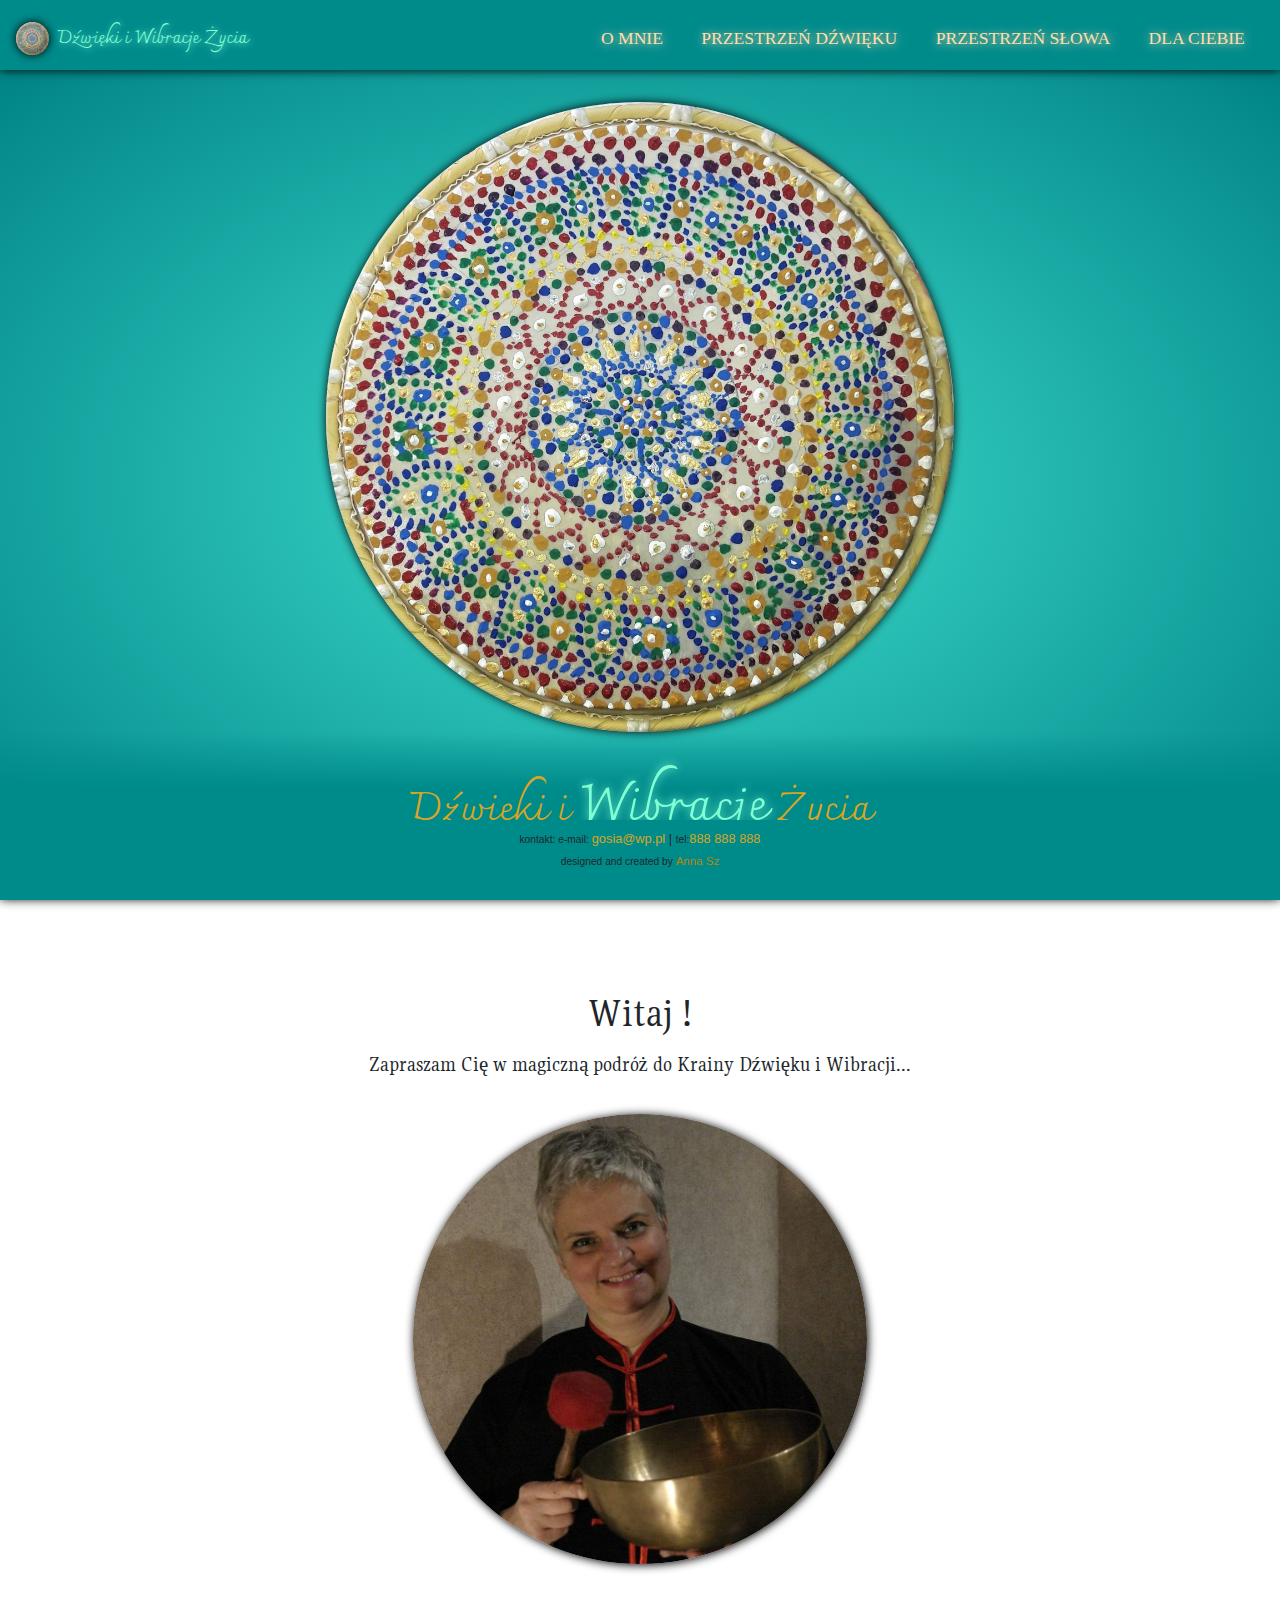
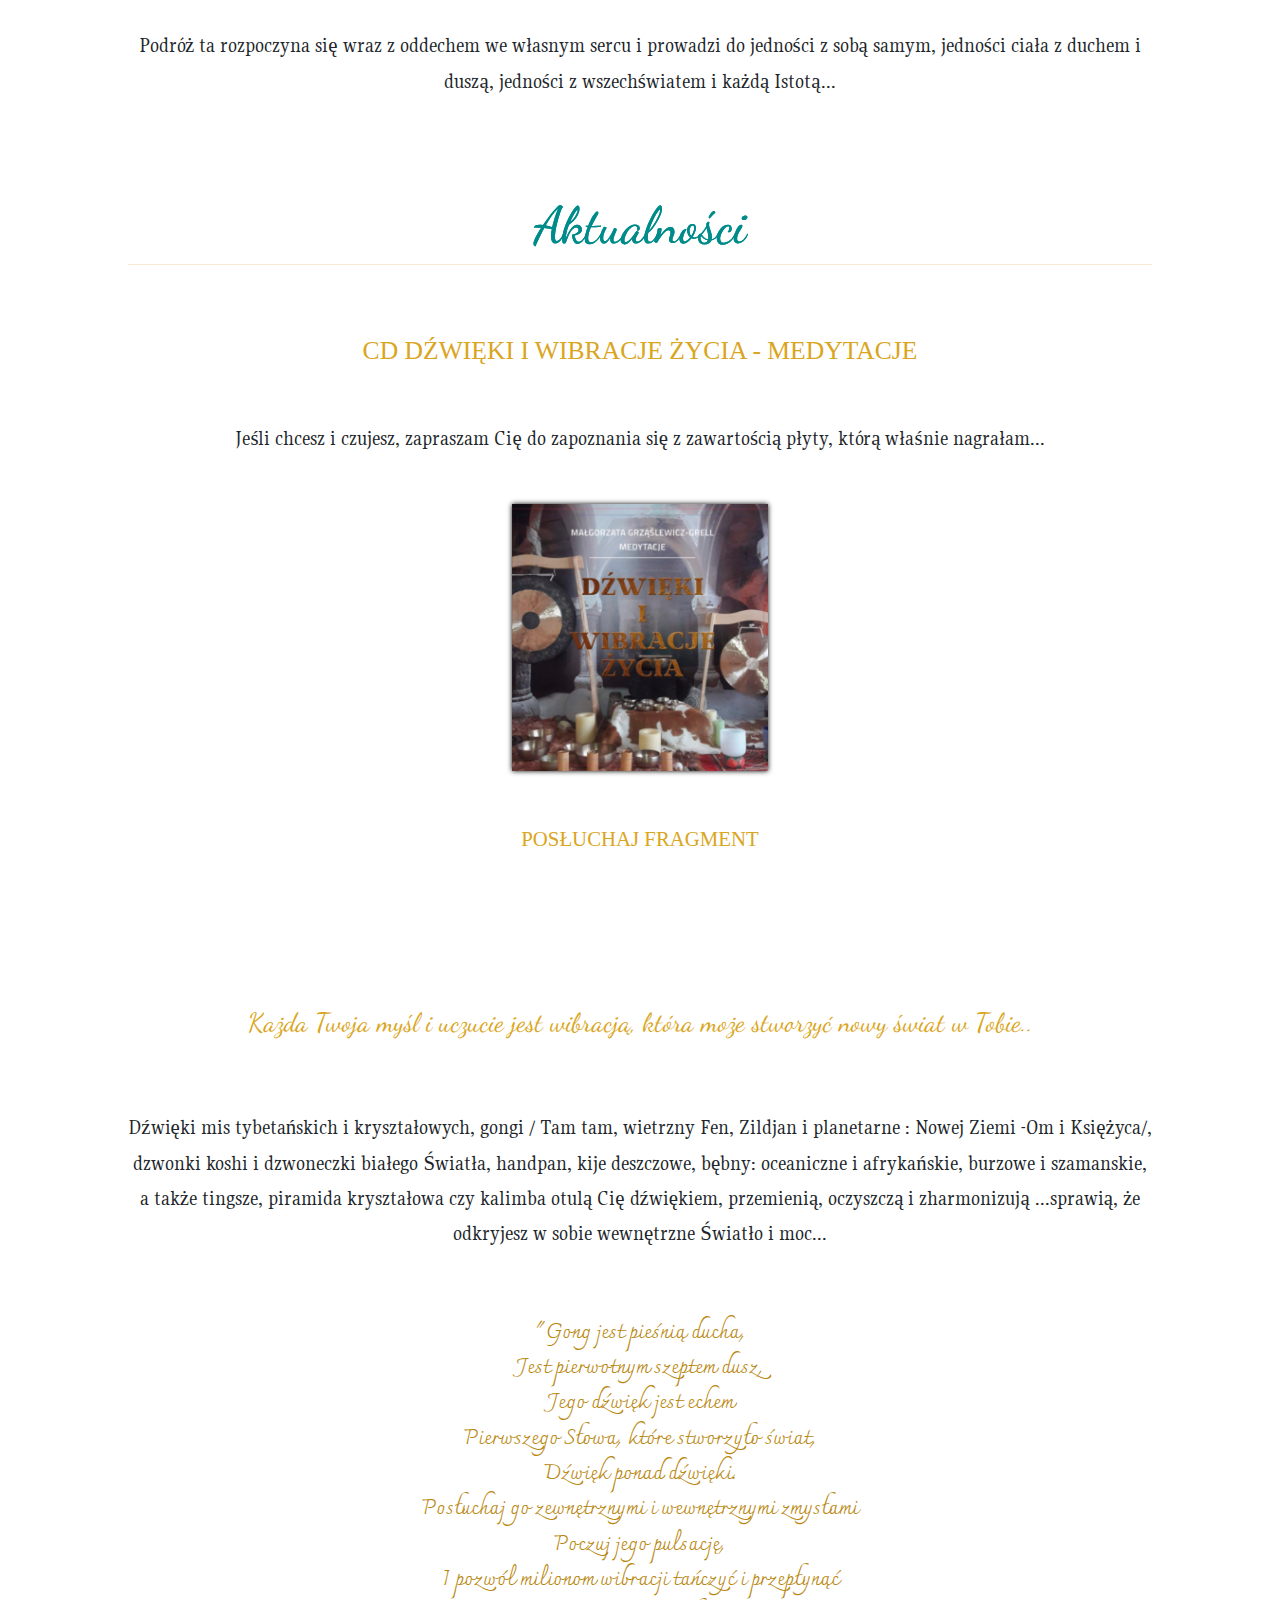
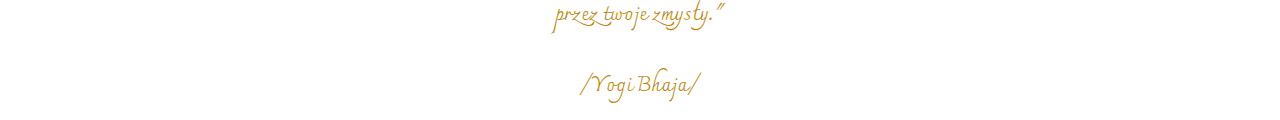
<file: index.html>
<!DOCTYPE html>
<html>
	<head>
		<meta name="viewport" content="width=device-width, initial-scale=1">
		<title>Muzyka gongów i mis tybetańskich | Dźwięki i Wibracje Życia</title>
		<meta name="Description" content="Dźwięki gongów i mis tybetańskich, dzwoneczków koshi i innych. Medytacje prowadzone, warsztaty, koncerty. Zapraszam do przestrzeni dźwięku i słowa. Małgorzata Grząślewicz-Grell">
		
		<!--Bootstrap 4 libraries-->
		<link rel="stylesheet" href="https://stackpath.bootstrapcdn.com/bootstrap/4.3.1/css/bootstrap.min.css" integrity="sha384-ggOyR0iXCbMQv3Xipma34MD+dH/1fQ784/j6cY/iJTQUOhcWr7x9JvoRxT2MZw1T" crossorigin="anonymous">	
		<script src="https://code.jquery.com/jquery-3.3.1.slim.min.js" integrity="sha384-q8i/X+965DzO0rT7abK41JStQIAqVgRVzpbzo5smXKp4YfRvH+8abtTE1Pi6jizo" crossorigin="anonymous"></script> 	
		<script src="https://maxcdn.bootstrapcdn.com/bootstrap/4.3.1/js/bootstrap.min.js"></script>	
		
		<!-- Fonts -->
		<link href="https://fonts.googleapis.com/css?family=Libre+Baskerville|Dancing+Script|Gupter|Charmonman|Meddon|Sedgwick+Ave&display=swap" rel="stylesheet">
		<!-- Icons -->
		<link rel="stylesheet" href="https://use.fontawesome.com/releases/v5.7.2/css/all.css" integrity="sha384-fnmOCqbTlWIlj8LyTjo7mOUStjsKC4pOpQbqyi7RrhN7udi9RwhKkMHpvLbHG9Sr" crossorigin="anonymous">
		
		<link rel="stylesheet" type="text/css" href="main.css">
		
	</head>
	<body>
		<nav class="navbar navbar-expand-sm navbar-light navbar-custom" id="navbar-main-page">
			<a href="index.html">
				<div class="logo" id="logo">
					<img src="assets/drum-mandala-front.jpg" class="icon-img">
					<h2 class="header-subtitle">Dźwięki i Wibracje Życia</h2>
				</div>
			</a>
			<button class="navbar-toggler" type="button" data-toggle="collapse" data-target="#collapsibleNavbar"><span class="navbar-toggler-icon"></span></button>
			<div class="collapse navbar-collapse" id="collapsibleNavbar">
				<ul class="navbar-nav navbar-nav-custom">
					<li class="nav-item">
						<a class="nav-link" href="about-me.html" id="about-me-menu-item">O Mnie</a>
					</li>
					<li class="nav-item">
						<a class="nav-link" href="sound-space.html" id="sound-space-menu-item">Przestrzeń Dźwięku</a>
					</li>
					<li class="nav-item">
						<a class="nav-link" href="word-space.html" id="word-space-menu-item">Przestrzeń Słowa</a>
					</li>
					<li class="nav-item">
						<a class="nav-link" href="for-you.html" id="word-space-menu-item">Dla Ciebie</a>
					</li>
				</ul>
			</div>
		</nav>
		<a  href="#" class="fab fa-facebook facebook-custom"></a>
		<div class="front-image">
			<img id="front-image" src="assets/drum-mandala-front.jpg">
			<header>
				<div class="title">
					<h1 id="header-title">Dźwięki i <span class="vibration">Wibracje</span> Życia</h1>
					<span id="mandala-author">autor mandali: Małgorzata Grząślewicz-Grell</span>
				</div>			
			</header>
		</div>
		
		<div class="container-custom">
			<section class="text-center" style="font-size: 2.5rem; font-family: Gupter;">
				Witaj !
				<section>
					Zapraszam Cię w magiczną podróż do Krainy Dźwięku i Wibracji...
				</section>
				<section class="about-me-img">
					<img src="assets/Gosia-o-mnie.jpg">
				</section>
			</section>
				<section>
					Podróż ta rozpoczyna się wraz z oddechem we własnym sercu i prowadzi do jedności z sobą samym, jedności ciała z duchem i duszą, jedności z wszechświatem i każdą Istotą...
				</section>
			<section id="news">
				<h3>Aktualności</h3>
				<hr style="border-color: antiquewhite">
				<section>
					<h4 id="news-title"><a href="#">CD Dźwięki i Wibracje Życia - Medytacje</a></h4>
					<!--<img src="assets/meditation-cd-cover.jpg" style="width: 300px;">-->
					<p style="margin: 2rem auto;">Jeśli chcesz i czujesz, zapraszam Cię do zapoznania się z zawartością płyty, którą właśnie nagrałam...</p>
					<img src="assets/cd-cover.jpg" id="cd-cover">
					<!--<img src="assets/meditation-cd-inside.jpg" style="width: 300px;">-->
					<!--<img src="assets/meditation-cd-cover.jpg" class="basic-picture">-->
					<button href="#" id="read-more">Posłuchaj fragment<br><i class="fas fa-play-circle"></i></button>
				</section>
			</section>
				<section style="color: goldenrod; font-size: 150%; font-family: 'Dancing Script">
					Każda Twoja myśl i uczucie jest wibracją, która może stworzyć nowy świat w Tobie..
				</section>
				<section>
				</section>
				<section>
					Dźwięki mis tybetańskich i kryształowych, gongi / Tam tam, wietrzny Fen, Zildjan i planetarne : Nowej Ziemi -Om i Księżyca/, dzwonki koshi i dzwoneczki białego Światła, handpan,  kije deszczowe, bębny: oceaniczne i afrykańskie, burzowe i szamanskie, a także tingsze, piramida kryształowa czy kalimba otulą Cię dźwiękiem, przemienią, oczyszczą i zharmonizują ...sprawią, że odkryjesz w sobie wewnętrzne Światło i moc...
				</section>
			<section class="text-center" style="font-family: 'Charmonman', cursive; color: darkgoldenrod; margin: 3rem auto;">
				"Gong jest pieśnią ducha,<br/>
				Jest pierwotnym szeptem dusz,<br/>
				Jego dźwięk jest echem<br/>
				Pierwszego Słowa, które stworzyło świat,<br/>
				Dźwięk ponad dźwięki.<br/>
				Posłuchaj go zewnętrznymi i wewnętrznymi zmysłami<br/>
				Poczuj jego pulsację,<br/>
				I pozwól milionom wibracji tańczyć i przepłynąć<br/>
				przez twoje zmysły."
				<br/><br/>
				/Yogi Bhaja/
			</section>
		</div>
		<footer>
			<p><small>kontakt: 
				e-mail: </small><a href="gosia@wp.pl">gosia@wp.pl</a> |
				<small>tel:</small><a href="#">888 888 888</a><br/>
				<small>designed and created by </small><a href="#" class="sublink">Anna Sz</a></p>
		</footer>
		<!--<script src="scripts/fill-a-page.js"></script>-->
	</body>
</html>
</file>
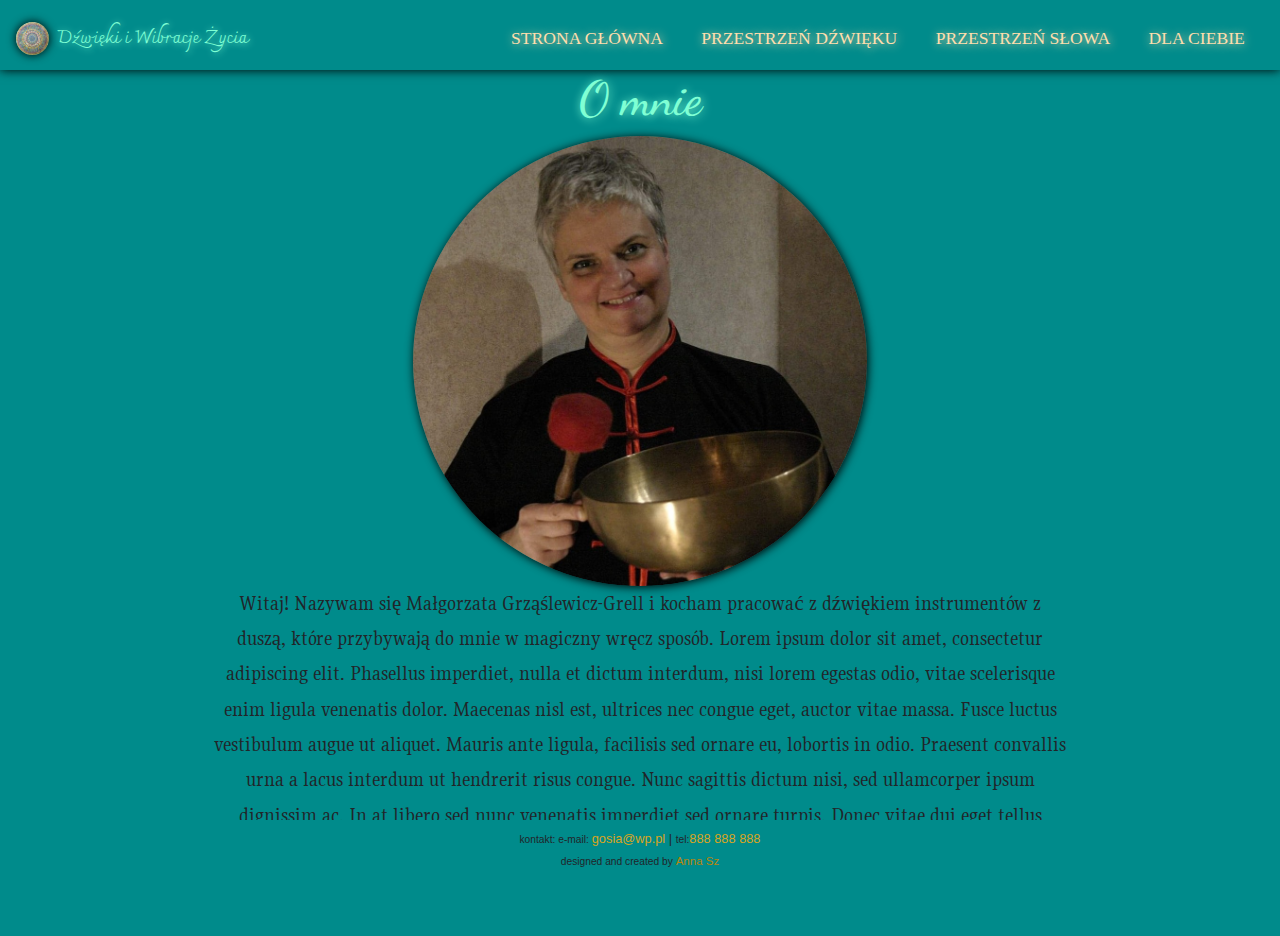
<file: about-me.html>
<!DOCTYPE html>
<html>
	<head>
		<meta name="viewport" content="width=device-width, initial-scale=1">
		<title>Dźwięki i Wibracje Życia</title>
		
		<!--Bootstrap 4 libraries-->
		<link rel="stylesheet" href="https://stackpath.bootstrapcdn.com/bootstrap/4.3.1/css/bootstrap.min.css" integrity="sha384-ggOyR0iXCbMQv3Xipma34MD+dH/1fQ784/j6cY/iJTQUOhcWr7x9JvoRxT2MZw1T" crossorigin="anonymous">		
		<script src="https://code.jquery.com/jquery-3.3.1.slim.min.js" integrity="sha384-q8i/X+965DzO0rT7abK41JStQIAqVgRVzpbzo5smXKp4YfRvH+8abtTE1Pi6jizo" crossorigin="anonymous"></script> 	
		<script src="https://maxcdn.bootstrapcdn.com/bootstrap/4.3.1/js/bootstrap.min.js"></script>	
		
		<!-- Fonts -->
		<link href="https://fonts.googleapis.com/css?family=Dancing+Script|Gupter|Charmonman|Meddon|Sedgwick+Ave&display=swap" rel="stylesheet">
		<!-- Icons -->
		<link rel="stylesheet" href="https://use.fontawesome.com/releases/v5.7.2/css/all.css" integrity="sha384-fnmOCqbTlWIlj8LyTjo7mOUStjsKC4pOpQbqyi7RrhN7udi9RwhKkMHpvLbHG9Sr" crossorigin="anonymous">
		
		<link rel="stylesheet" type="text/css" href="main.css">
		
	</head>
	<body class="darkcyan">
		<nav class="navbar navbar-expand-sm navbar-light navbar-custom">
			<a href="/index.html">
				<div class="logo">
					<img src="assets/drum-mandala-front.jpg" class="icon-img">
					<h2 class="header-subtitle">Dźwięki i Wibracje Życia</h2>
				</div>
			</a>
			<button class="navbar-toggler" type="button" data-toggle="collapse" data-target="#collapsibleNavbar"><span class="navbar-toggler-icon"></span></button>
			<div class="collapse navbar-collapse" id="collapsibleNavbar">
				<ul class="navbar-nav">
					<li class="nav-item">
						<a class="nav-link" href="index.html">Strona Główna</a>
					</li>
					<li class="nav-item">
						<a class="nav-link" href="sound-space.html" id="sound-space-menu-item">Przestrzeń Dźwięku</a>
					</li>
					<li class="nav-item">
						<a class="nav-link" href="word-space.html" id="word-space-menu-item">Przestrzeń Słowa</a>
					</li>
					<li class="nav-item">
						<a class="nav-link" href="for-you.html" id="about-me-menu-item">Dla Ciebie</a>
					</li>
				</ul>
			</div>
		</nav>
		<a  href="#" class="fab fa-facebook facebook-custom"></a>
		<div class="container">
			<div class="row">
				<div class="col-sm">
					<h3>O mnie</h3>
				</div>
			</div>
			<div class="row">
				<div class="about-me-img col-sm">
					<img src="assets/Gosia-o-mnie.jpg">
				</div>
				<!--<div id="quote">
					"Zapraszam do krainy dźwięku i wibracji, w podróż do swojego serca..."
				</div>-->
				<!--<div class="col-sm" id="quote">
					<section>"Zapraszam do krainy dźwięku i wibracji, w podróż do swojego serca..."</section>
					<section></section>
				</div>-->
			</div>
			<div class="row">
				<div class="col-sm">
					<section>
						Witaj! Nazywam się Małgorzata Grząślewicz-Grell i kocham pracować z dźwiękiem instrumentów z duszą, które przybywają do mnie w magiczny wręcz sposób.
						Lorem ipsum dolor sit amet, consectetur adipiscing elit. Phasellus imperdiet, nulla et dictum interdum, nisi lorem egestas odio, vitae scelerisque enim ligula venenatis dolor. Maecenas nisl est, ultrices nec congue eget, auctor vitae massa. Fusce luctus vestibulum augue ut aliquet. Mauris ante ligula, facilisis sed ornare eu, lobortis in odio. Praesent convallis urna a lacus interdum ut hendrerit risus congue. Nunc sagittis dictum nisi, sed ullamcorper ipsum dignissim ac. In at libero sed nunc venenatis imperdiet sed ornare turpis. Donec vitae dui eget tellus gravida venenatis. Integer fringilla congue eros non fermentum. Sed dapibus pulvinar nibh tempor porta. Cras ac leo purus. Mauris quis diam velit.
					</section>
				</div>
			</div>
		</div>
		<footer>
			<p><small>kontakt: 
				e-mail: </small><a href="gosia@wp.pl">gosia@wp.pl</a> |
				<small>tel:</small><a href="#">888 888 888</a><br/>
				<small>designed and created by </small><a href="#" class="sublink">Anna Sz</a></p>
		</footer>
	</body>
</html>
</file>
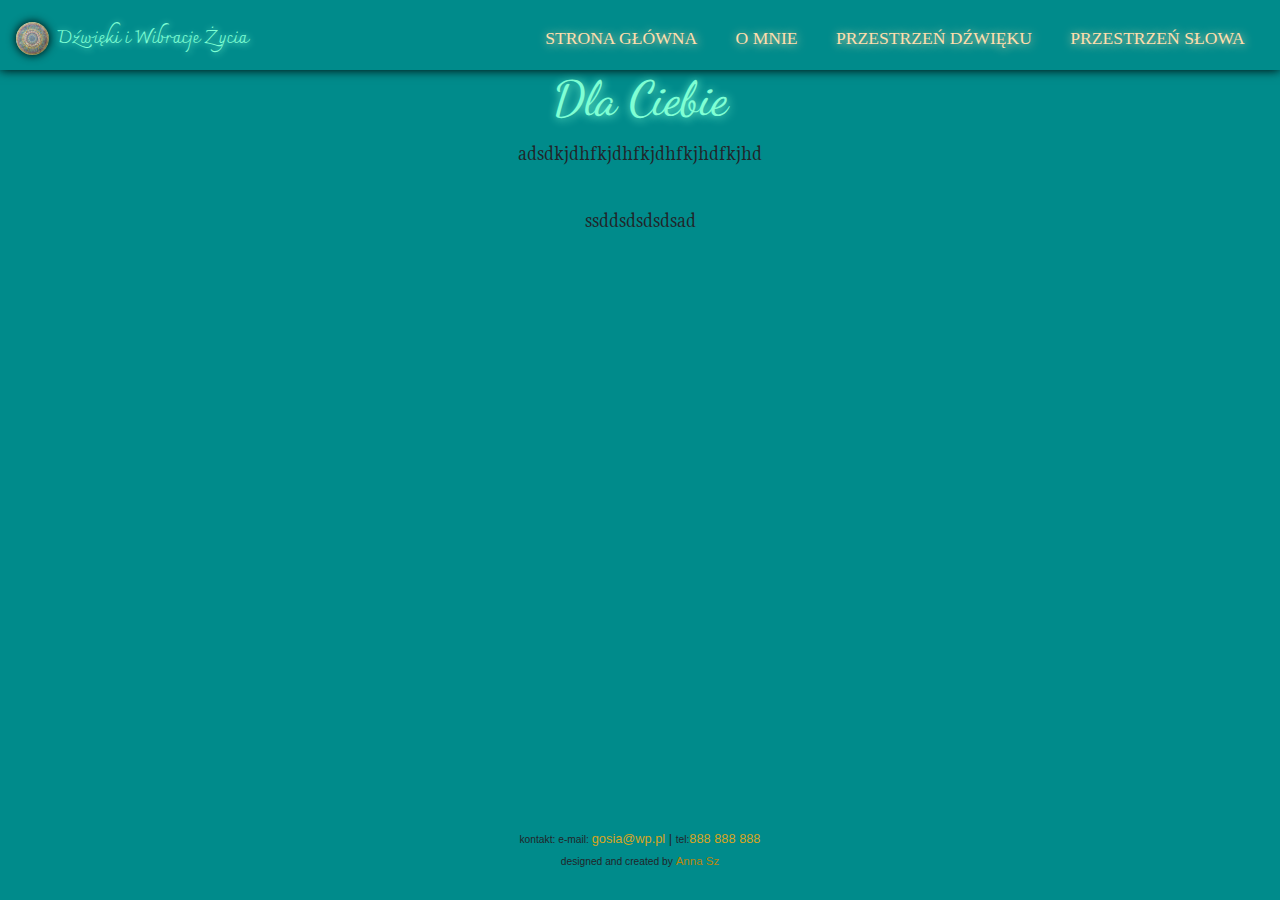
<file: for-you.html>
<!DOCTYPE html>
<html>
	<head>
		<meta name="viewport" content="width=device-width, initial-scale=1">
		<title>Dźwięki i Wibracje Życia</title>
		
		<!--Bootstrap 4 libraries-->
		<link rel="stylesheet" href="https://stackpath.bootstrapcdn.com/bootstrap/4.3.1/css/bootstrap.min.css" integrity="sha384-ggOyR0iXCbMQv3Xipma34MD+dH/1fQ784/j6cY/iJTQUOhcWr7x9JvoRxT2MZw1T" crossorigin="anonymous">		
		<script src="https://code.jquery.com/jquery-3.3.1.slim.min.js" integrity="sha384-q8i/X+965DzO0rT7abK41JStQIAqVgRVzpbzo5smXKp4YfRvH+8abtTE1Pi6jizo" crossorigin="anonymous"></script> 	
		<script src="https://maxcdn.bootstrapcdn.com/bootstrap/4.3.1/js/bootstrap.min.js"></script>	
		
		<!-- Fonts -->
		<link href="https://fonts.googleapis.com/css?family=Dancing+Script|Gupter|Charmonman|Meddon|Sedgwick+Ave&display=swap" rel="stylesheet">
		<!-- Icons -->
		<link rel="stylesheet" href="https://use.fontawesome.com/releases/v5.7.2/css/all.css" integrity="sha384-fnmOCqbTlWIlj8LyTjo7mOUStjsKC4pOpQbqyi7RrhN7udi9RwhKkMHpvLbHG9Sr" crossorigin="anonymous">
		
		<link rel="stylesheet" type="text/css" href="main.css">
		
	</head>
	<body class="darkcyan">
		<nav class="navbar navbar-expand-sm navbar-light navbar-custom">
			<a href="/index.html">
				<div class="logo">
					<img src="assets/drum-mandala-front.jpg" class="icon-img">
					<h2 class="header-subtitle">Dźwięki i Wibracje Życia</h2>
				</div>
			</a>
			<button class="navbar-toggler" type="button" data-toggle="collapse" data-target="#collapsibleNavbar"><span class="navbar-toggler-icon"></span></button>
			<div class="collapse navbar-collapse" id="collapsibleNavbar">
				<ul class="navbar-nav">
					<li class="nav-item">
						<a class="nav-link" href="index.html">Strona Główna</a>
					</li>
					<li class="nav-item">
						<a class="nav-link" href="about-me.html" id="about-me-menu-item">O Mnie</a>
					</li>
					<li class="nav-item">
						<a class="nav-link" href="sound-space.html" id="sound-space-menu-item">Przestrzeń Dźwięku</a>
					</li>
					<li class="nav-item">
						<a class="nav-link" href="word-space.html" id="word-space-menu-item">Przestrzeń Słowa</a>
					</li>
					
				</ul>
			</div>
		</nav>
		<div class="container" >
			<h3>Dla Ciebie</h3>
			<!-- 
				tutaj trzeba przemyśleć kwestię podziału na sekcje (co ma się zawierać w przestrzeni dźwięku jest w rozmowie z Gosią)

				JAk rozmieścić sekcje, jak podzielić na kolory, być może ustalić na całą szerokość okna? Do zrobienia.
			-->
			<section>
				adsdkjdhfkjdhfkjdhfkjhdfkjhd
			</section>
			<section>
				ssddsdsdsdsad
			</section>
		</div>
		<footer>
			<p><small>kontakt: 
				e-mail: </small><a href="gosia@wp.pl">gosia@wp.pl</a> |
				<small>tel:</small><a href="#">888 888 888</a><br/>
				<small>designed and created by </small><a href="#" class="sublink">Anna Sz</a></p>
		</footer>
	</body>
</html>
</file>
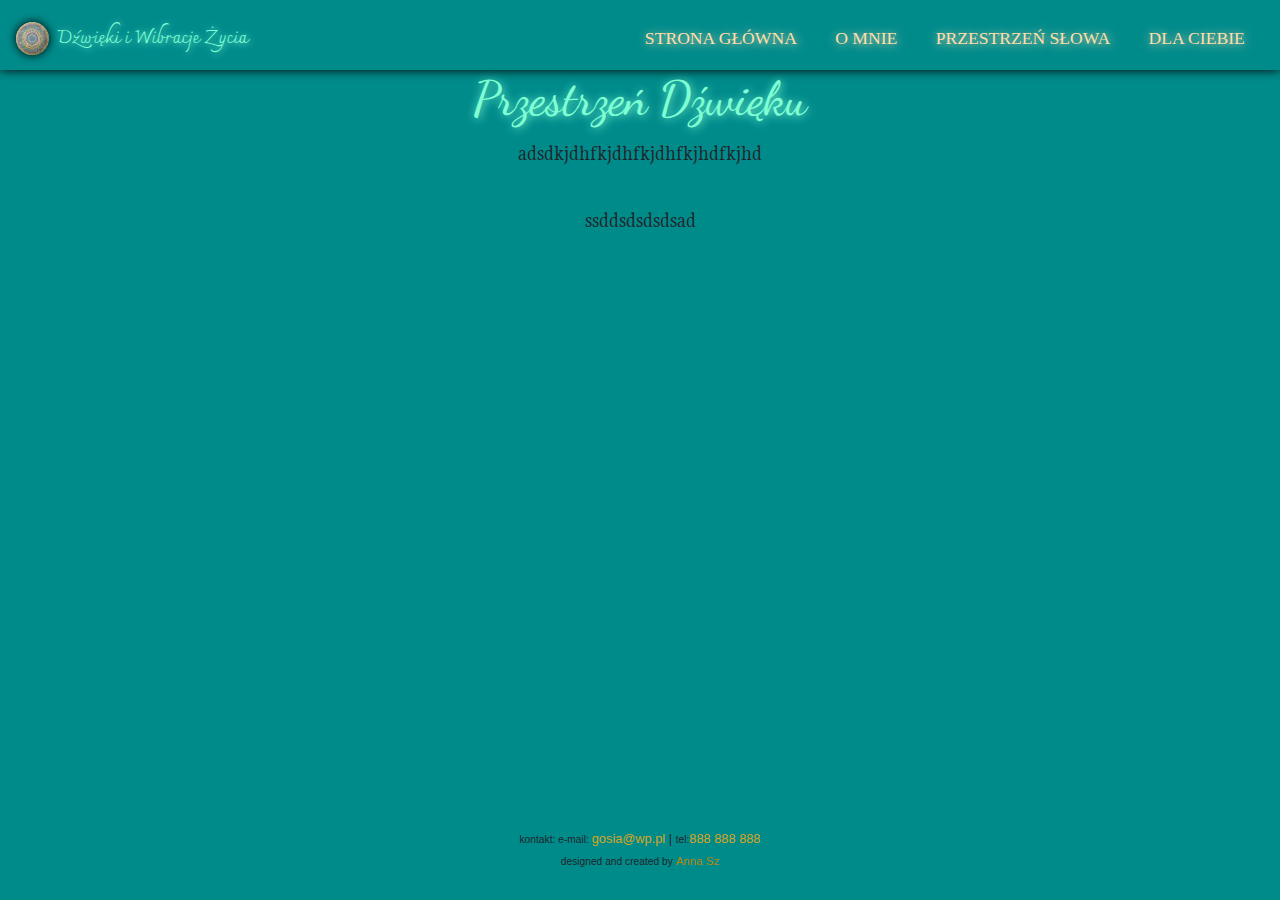
<file: sound-space.html>
<!DOCTYPE html>
<html>
	<head>
		<meta name="viewport" content="width=device-width, initial-scale=1">
		<title>Dźwięki i Wibracje Życia</title>
		
		<!--Bootstrap 4 libraries-->
		<link rel="stylesheet" href="https://stackpath.bootstrapcdn.com/bootstrap/4.3.1/css/bootstrap.min.css" integrity="sha384-ggOyR0iXCbMQv3Xipma34MD+dH/1fQ784/j6cY/iJTQUOhcWr7x9JvoRxT2MZw1T" crossorigin="anonymous">		
		<script src="https://code.jquery.com/jquery-3.3.1.slim.min.js" integrity="sha384-q8i/X+965DzO0rT7abK41JStQIAqVgRVzpbzo5smXKp4YfRvH+8abtTE1Pi6jizo" crossorigin="anonymous"></script> 	
		<script src="https://maxcdn.bootstrapcdn.com/bootstrap/4.3.1/js/bootstrap.min.js"></script>	
		
		<!-- Fonts -->
		<link href="https://fonts.googleapis.com/css?family=Dancing+Script|Gupter|Charmonman|Meddon|Sedgwick+Ave&display=swap" rel="stylesheet">
		<!-- Icons -->
		<link rel="stylesheet" href="https://use.fontawesome.com/releases/v5.7.2/css/all.css" integrity="sha384-fnmOCqbTlWIlj8LyTjo7mOUStjsKC4pOpQbqyi7RrhN7udi9RwhKkMHpvLbHG9Sr" crossorigin="anonymous">
		
		<link rel="stylesheet" type="text/css" href="main.css">
		
	</head>
	<body class="darkcyan">
		<nav class="navbar navbar-expand-sm navbar-light navbar-custom">
			<a href="/index.html">
				<div class="logo">
					<img src="assets/drum-mandala-front.jpg" class="icon-img">
					<h2 class="header-subtitle">Dźwięki i Wibracje Życia</h2>
				</div>
			</a>
			<button class="navbar-toggler" type="button" data-toggle="collapse" data-target="#collapsibleNavbar"><span class="navbar-toggler-icon"></span></button>
			<div class="collapse navbar-collapse" id="collapsibleNavbar">
				<ul class="navbar-nav">
					<li class="nav-item">
						<a class="nav-link" href="index.html">Strona Główna</a>
					</li>
					<li class="nav-item">
						<a class="nav-link" href="about-me.html" id="about-me-menu-item">O Mnie</a>
					</li>
					<li class="nav-item">
						<a class="nav-link" href="word-space.html" id="word-space-menu-item">Przestrzeń Słowa</a>
					</li>
					<li class="nav-item">
						<a class="nav-link" href="for-you.html" id="sound-space-menu-item">Dla Ciebie</a>
					</li>
				</ul>
			</div>
		</nav>
		<div class="container" >
			<h3> Przestrzeń Dźwięku</h3>
			<!-- 
				tutaj trzeba przemyśleć kwestię podziału na sekcje (co ma się zawierać w przestrzeni dźwięku jest w rozmowie z Gosią)

				JAk rozmieścić sekcje, jak podzielić na kolory, być może ustalić na całą szerokość okna? Do zrobienia.
			-->
			<section>
				adsdkjdhfkjdhfkjdhfkjhdfkjhd
			</section>
			<section>
				ssddsdsdsdsad
			</section>
		</div>
		<footer>
			<p><small>kontakt: 
				e-mail: </small><a href="gosia@wp.pl">gosia@wp.pl</a> |
				<small>tel:</small><a href="#">888 888 888</a><br/>
				<small>designed and created by </small><a href="#" class="sublink">Anna Sz</a></p>
		</footer>
	</body>
</html>
</file>
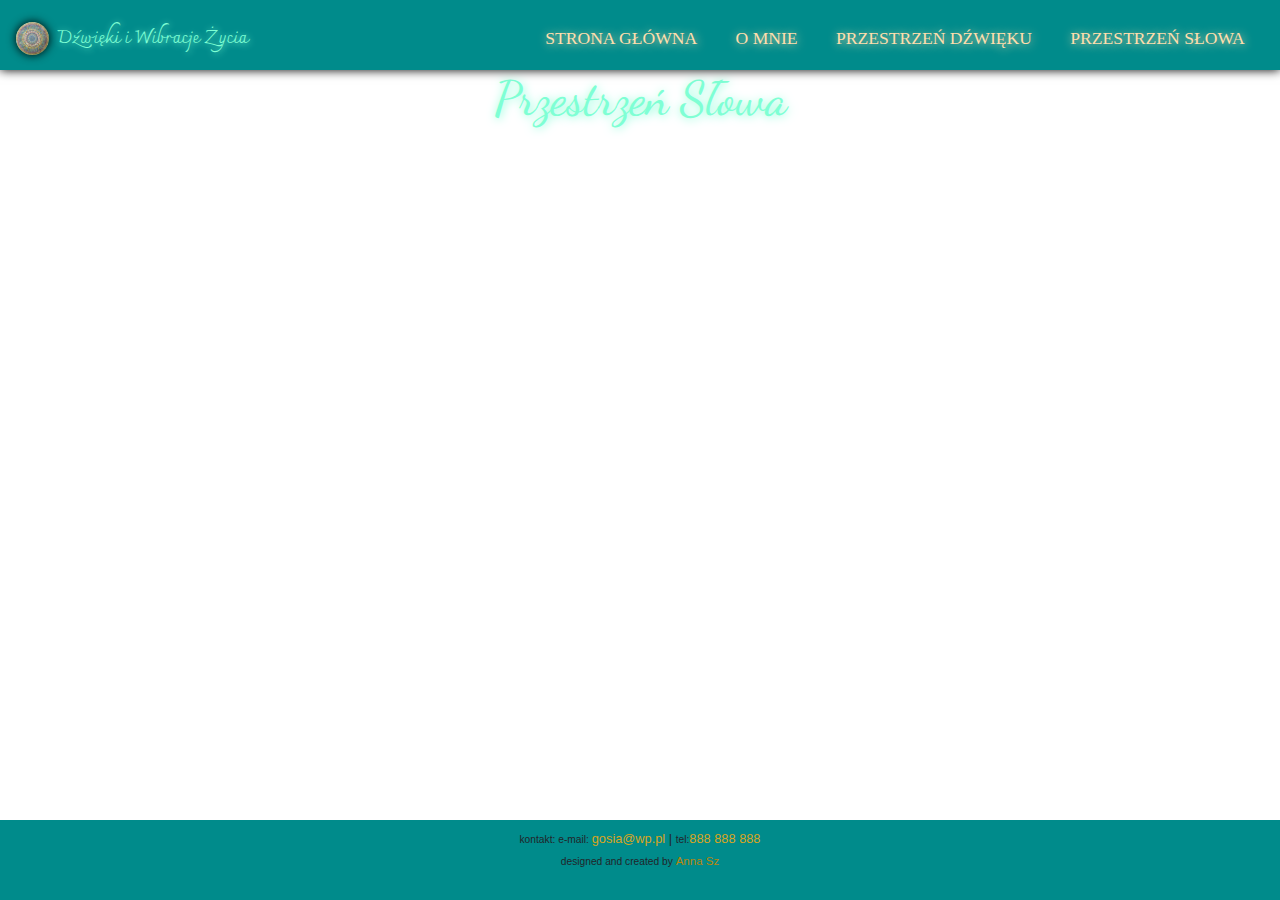
<file: word-space.html>
<!DOCTYPE html>
<html>
	<head>
		<meta name="viewport" content="width=device-width, initial-scale=1">
		<title>Dźwięki i Wibracje Życia</title>
		
		<!--Bootstrap 4 libraries-->
		<link rel="stylesheet" href="https://stackpath.bootstrapcdn.com/bootstrap/4.3.1/css/bootstrap.min.css" integrity="sha384-ggOyR0iXCbMQv3Xipma34MD+dH/1fQ784/j6cY/iJTQUOhcWr7x9JvoRxT2MZw1T" crossorigin="anonymous">		
		<script src="https://code.jquery.com/jquery-3.3.1.slim.min.js" integrity="sha384-q8i/X+965DzO0rT7abK41JStQIAqVgRVzpbzo5smXKp4YfRvH+8abtTE1Pi6jizo" crossorigin="anonymous"></script> 	
		<script src="https://maxcdn.bootstrapcdn.com/bootstrap/4.3.1/js/bootstrap.min.js"></script>	
		
		<!-- Fonts -->
		<link href="https://fonts.googleapis.com/css?family=Dancing+Script|Gupter|Charmonman|Meddon|Sedgwick+Ave&display=swap" rel="stylesheet">
		<!-- Icons -->
		<link rel="stylesheet" href="https://use.fontawesome.com/releases/v5.7.2/css/all.css" integrity="sha384-fnmOCqbTlWIlj8LyTjo7mOUStjsKC4pOpQbqyi7RrhN7udi9RwhKkMHpvLbHG9Sr" crossorigin="anonymous">
		
		<link rel="stylesheet" type="text/css" href="main.css">
		
	</head>
	<body>
		<nav class="navbar navbar-expand-sm navbar-light navbar-custom">
			<a href="/index.html">
				<div class="logo">
					<img src="assets/drum-mandala-front.jpg" class="icon-img">
					<h2 class="header-subtitle">Dźwięki i Wibracje Życia</h2>
				</div>
			</a>
			<button class="navbar-toggler" type="button" data-toggle="collapse" data-target="#collapsibleNavbar"><span class="navbar-toggler-icon"></span></button>
			<div class="collapse navbar-collapse" id="collapsibleNavbar">
				<ul class="navbar-nav">
					<li class="nav-item">
						<a class="nav-link" href="index.html">Strona Główna</a>
					</li>
					<li class="nav-item">
						<a class="nav-link" href="about-me.html" id="about-me-menu-item">O Mnie</a>
					</li>
					<li class="nav-item">
						<a class="nav-link" href="sound-space.html" id="sound-space-menu-item">Przestrzeń Dźwięku</a>
					</li>
					<li class="nav-item">
						<a class="nav-link" href="word-space.html" id="word-space-menu-item">Przestrzeń Słowa</a>
					</li>							
				</ul>
			</div>
		</nav>
		<div class="container">
			<h3> Przestrzeń Słowa</h3>
		</div>
		<footer>
			<p><small>kontakt: 
				e-mail: </small><a href="gosia@wp.pl">gosia@wp.pl</a> |
				<small>tel:</small><a href="#">888 888 888</a><br/>
				<small>designed and created by </small><a href="#" class="sublink">Anna Sz</a></p>
		</footer>
	</body>
</html>
</file>
<file: main.css>
* {
  -webkit-box-sizing: border-box;
     -moz-box-sizing: border-box;
          box-sizing: border-box;
}
* {
	margin: 0px;
	padding: 0px;
	line-height: 1.7;
}

a:hover {
	text-decoration: none;
}

body {
	height: 100vh;
	font-size: 1.1rem;
}

header {
	display: table;
	min-height: 150px;
	width: 100%;
	background-image: linear-gradient(transparent, darkcyan, darkcyan, darkcyan);
	text-align: left;
	font-size: 2rem;
	text-align: center;
}

header .title {
	display: table-cell;
	vertical-align: middle;
	padding: 2rem;
	padding-bottom: 2.5rem;
}

header .title h1 {
	font-size: 2.5rem;
	font-family: 'Charmonman', cursive;
	color: goldenrod;
	/*text-shadow: 1px 1px 10px black;*/
}

header .title h1 .vibration {
	color: aquamarine;
	font-size: 3.2rem;
	text-shadow: 0px 0px 10px;
}

header .title h1.subpage-title {
	/*font-family: 'Gupter', cursive;*/
}

h3{
	margin: 0 auto;
	text-align: center;
	padding-bottom: 0.5rem;
	font-family: 'Dancing Script', cursive;
	font-size: 3rem;
	color: aquamarine;
	text-shadow: 1px 1px 10px;
}

.front-image {
	text-align: center;
	min-height: 62vh;
	/*margin-bottom: -7rem; 2rem*/
	padding-top: 2rem;
	margin-bottom: 5rem;
	background-image: radial-gradient(turquoise, #008486);
	box-shadow: 0px 0px 10px black;
}

.front-image img {
	max-height: 50vh;
	max-width: 80vw;
	border-radius: 50%;
	box-shadow: 0px 0px 10px black;	
}

#front-image {
	animation-name: rotate360;
	animation-duration: 10s;
}

@keyframes rotate360 {
	from {transform: rotate(0deg);}
	to {transform: rotate(360deg);}
}

section {
	font-size: 1.3rem;
	padding-bottom: 1rem;
	text-align: center;
}
section.text-center {
	text-align: center;
}

footer{
	position: fixed;
	bottom: 0;
	left: 0;
	height: 80px;
	width: 100%;
	background-color: darkcyan;
	text-align: center;
	line-height: 0;
	padding: 0.5rem;
	font-size: 0.8rem;	
}

footer a {
	color: goldenrod;
}

footer a.sublink {
	color: darkgoldenrod;
	font-size: 90%;
}


/* ====== NAVIGATION STYLES ====== */
.navbar-custom {
	padding-top: 1rem;
	background-color: darkcyan;
	/*background-image: linear-gradient(goldenrod, darkcyan);*/
	box-shadow: 0px 0px 10px black;
}

#navbar-main-page {
	/*background-image: linear-gradient(goldenrod, darkcyan);*/
}

.navbar-custom .navbar-nav {
	display: flex;
	margin-left: auto;
}

.navbar-custom .navbar-nav .nav-item {
	line-height: 2.0;
	margin:  0  auto;
	padding: 0 0.7rem;
	font-family: 'Crimson Text', serif;
	text-transform: uppercase;
	font-size: 1.1rem;
	text-shadow: 1px 1px 10px;
}

.navbar-custom .navbar-nav .nav-link {
	color: navajowhite;
}

.navbar-custom .navbar-nav .nav-link:hover{
	color: turquoise;
}

.custom-toggler {
	display: flex;
	margin: 0 auto;
	font-size: 1.7rem;
}

.darkcyan {
	/*background-image: radial-gradient(aquamarine 5%, darkcyan 95%);*/
	background-color: darkcyan;
	/*background-image: linear-gradient(midnightblue, darkcyan);*/
}

.about-me-img {
	text-align: center;
}

.about-me-img img {
	/*margin: 2rem auto;*/
	margin-top: 0rem;
	max-height: 50vh;
	max-width: 60vw;
	box-shadow: 1px 1px 10px black;
	border-radius: 50%;
}
a h2.header-subtitle {
	/*position: absolute;*/
	display: table-cell;
	vertical-align: middle;
	font-family: 'Charmonman', cursive;
	font-size: 1.15rem;
	/*right: 7vw;
	padding-top: 0.75rem;
	padding-right: 1rem;*/
	/*transform: rotate(-15deg);*/
	/*border-bottom: 2px solid;*/
	border-bottom-color: lightcyan;
	color: aquamarine;
	text-shadow: 1px 1px 7px aquamarine;
}

a .icon-img {
	display: table-cell;
	vertical-align: middle;
	width: 33px;
	border-radius: 50%;
	border: px solid white;
	margin-right: 0.5rem;
	box-shadow: 0px 0px 10px black;
}

.logo-wrapper {
	display: table;
}

.logo {
	display: table;
	margin-right: 1rem;
}

#mandala-author {
	position: absolute;
	font-size: 0.7rem;
}

#quote {
	margin-bottom: 2rem;
	font-size: 2.3rem;
	line-height: 1.3;
	letter-spacing: 3px;
	text-align: center;
	color: turquoise;
	font-family: 'Dancing Script';
	text-shadow: 1px 1px 15px;
	opacity: 90%;
}

a.facebook-custom {
	position: fixed;
	right: 0;
	top: 55vh;
	color: paleturquoise;
	font-size: 2.5rem;
	z-index: 2;
}
a.facebook-custom:hover {
	color: darkcyan;
	text-shadow: 1px 1px 7px aquamarine;
}

img.basic-picture {
	width: 250px;
	box-shadow: 2px 2px 5px 1px black;
	border: 1px solid darkgoldenrod;
	margin: 1rem auto;
}

#news h3 {
	/*font-size: 3rem;
    color: darkcyan;
    font-family: 'Dancing Script', cursive;
    margin: 1.5rem 0rem auto;
    text-shadow: 0px 0px 0px;*/
	color: darkcyan;
	font-size: 3.2rem;
	text-shadow: 0px 0px 0px;
}

hr {
	margin: 0 auto;
	max-width: 80vw;
	margin-bottom: 3rem;
}

h4 {
	padding: 1rem;
	font-weight: normal;
}

section {
	padding-right: 10vw;
	padding-left: 10vw;
	margin-bottom: 1rem;
	font-family: Gupter;
	/*font-family: 'Libre Baskerville', serif;*/
	font-size: 1.rem;
}

#news {
	/*background-color: hsla(60, 80%, 90%, 0.5);*/
	/*background-color: hsla(60, 80%, 90%, 0.5);*/
	padding: 1rem;
	margin-bottom: 4rem;
	margin-top: 4rem;
	/*background-color:aquamarine*/
	/*background-color: goldenrod;
	background-image: radial-gradient(goldenrod, darkcyan);
	color: antiquewhite;
    background-image: radial-gradient(#00b8ff80, #00518b);
	background-color: rgba(10, 181, 185, 0.82);*/
}

#read-more {
	display: block;
	margin: 1rem auto;
	min-height: 70px;
	border: none;
	/*border-radius: 50%;
	border: 5px solid;*/
	background-color: transparent;
	font-family: 'Crimson Text', serif;
	text-transform: uppercase;
	padding: 0.5rem;
	color: goldenrod;
	/*text-shadow: 0px 0px 3px;
	box-shadow: 0px 0px 10px;*/
}

#read-more:hover {
	color: paleturquoise;
	font-size: 1.5rem;
	text-shadow: 0px 0px 3px;
}

div.container-custom {
	/*position: relative;
	padding-left: 0;
	padding-right: 0;
	margin: 0rem auto;*/
	margin-bottom: 100px;
}

#cd-cover {
	max-width: 70vw;
	max-height: 60vh;
	margin: 1rem auto;
	box-shadow: 0px 0px 5px black;
}

#news-title a {
	/*font-weight: bold;*/
	font-family: 'Crimson Text', serif;
	color: ;
	font-size: 1.6rem;
    text-transform: uppercase;
	color: goldenrod;
}

#news-title a:hover {
	color: paleturquoise;
	text-shadow: 1px 1px 7px;
}

/*===========================*/
/* ===== MEDIA QUERIES ===== */
/*===========================*/

@media (min-width: 576px) and (max-width: 650px){
	.navbar-custom .navbar-nav .nav-item {
		padding: 0 0.25rem;
		font-size: 1rem;
	}	
}

@media (min-width: 768px) {
	#cd-cover {
		max-width: 20vw;
	}
	.front-image img {
		max-height: 67vh;
	}
}
	
@media (min-width: 1024px) {
	.front-image img {
		max-height: 70vh;
	}
}
</file>
